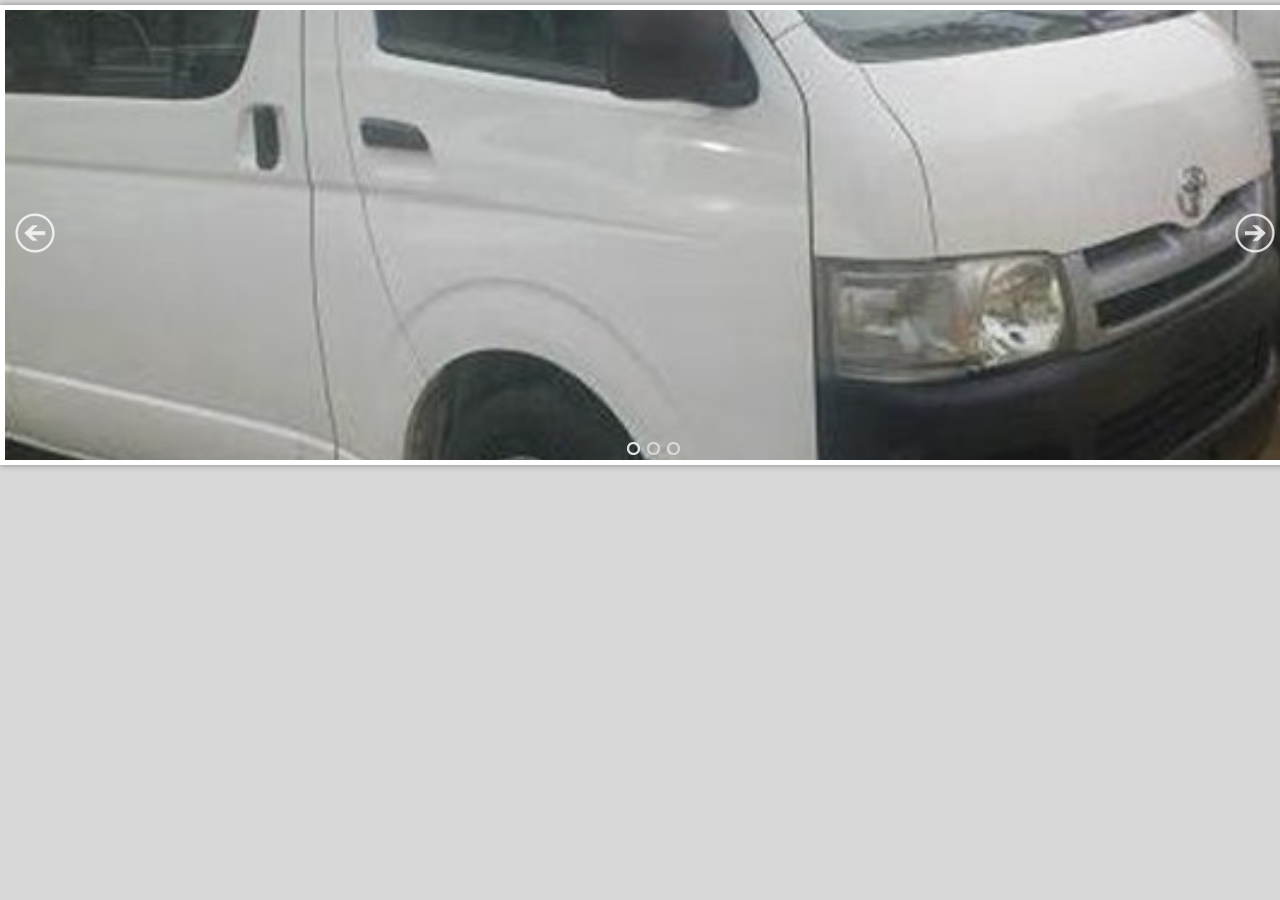
<file: index.html>
<!DOCTYPE html PUBLIC "-//W3C//DTD XHTML 1.0 Strict//EN"
	"http://www.w3.org/TR/xhtml1/DTD/xhtml1-strict.dtd">
<html xmlns="http://www.w3.org/1999/xhtml">
<head>
	<title>Utcslider generated by WOWSlider.com</title>
	<meta http-equiv="content-type" content="text/html; charset=utf-8" />
	<meta name="description" content="Made with WOW Slider - Create beautiful, responsive image sliders in a few clicks. Awesome skins and animations. Image carousel" />
	
	<!-- Start WOWSlider.com HEAD section --> <!-- add to the <head> of your page -->
	<link rel="stylesheet" type="text/css" href="engine1/style.css" />
	<script type="text/javascript" src="engine1/jquery.js"></script>
	<!-- End WOWSlider.com HEAD section -->
	
</head>
<body style="background-color:#d7d7d7;margin:0">

	<!-- Start WOWSlider.com BODY section --> <!-- add to the <body> of your page -->
	<div id="wowslider-container1">
	<div class="ws_images"><ul>
		<li><img src="data1/images/utc1.jpg" alt="utc1" title="utc1" id="wows1_0"/></li>
		<li><a href="http://wowslider.com/vf"><img src="data1/images/utc2.jpg" alt="full screen slider" title="utc2" id="wows1_1"/></a></li>
		<li><img src="data1/images/utc4.jpg" alt="utc4" title="utc4" id="wows1_2"/></li>
	</ul></div>
	<div class="ws_bullets"><div>
		<a href="#" title="utc1"><img src="data1/tooltips/utc1.jpg" alt="utc1"/>1</a>
		<a href="#" title="utc2"><img src="data1/tooltips/utc2.jpg" alt="utc2"/>2</a>
		<a href="#" title="utc4"><img src="data1/tooltips/utc4.jpg" alt="utc4"/>3</a>
	</div></div><span class="wsl"><a href="http://wowslider.com/vu">image carousel</a> by WOWSlider.com v6.8</span>
	<div class="ws_shadow"></div>
	</div>	
	<script type="text/javascript" src="engine1/wowslider.js"></script>
	<script type="text/javascript" src="engine1/script.js"></script>
	<!-- End WOWSlider.com BODY section -->
	
</body>
</html>
</file>
<file: engine1/style.css>
/*
 *	generated by WOW Slider 6.8
 *	template Metro
 */
@import url(https://fonts.googleapis.com/css?family=Open+Sans+Condensed:300&subset=latin,latin-ext,cyrillic);
#wowslider-container1 { 
	zoom: 1; 
	position: relative;
	width: 100%;
	max-width:100%;
	max-height:450px;
	margin:5px auto 5px;
	z-index:90;
	border:5px solid #FFFFFF;
	text-align:left; /* reset align=center */
	font-size: 10px;
}
* html #wowslider-container1{ width:600px }
#wowslider-container1 .ws_images ul{
	position:relative;
	width: 10000%; 
	height:100%;
	left:0;
	list-style:none;
	margin:0;
	padding:0;
	border-spacing:0;
	overflow: visible;
	/*table-layout:fixed;*/
}
#wowslider-container1 .ws_images ul li{
	position: relative;
	width:1%;
	height:100%;
	line-height:0; /*opera*/
	overflow: hidden;
	float:left;
	font-size:0;
	padding:0 0 0 0 !important;
	margin:0 0 0 0 !important;
}

#wowslider-container1 .ws_images{
	position: relative;
	left:0;
	top:0;
	width:100%;
	height:100%;
	max-height:450px;
	overflow:hidden;
}
#wowslider-container1 .ws_images a{
	width:100%;
	height:100%;
	max-height:450px;
	display:block;
	color:transparent;
}
#wowslider-container1 img{
	max-width: none !important;
}
#wowslider-container1 .ws_images img{
	width:100%;
	border:none 0;
	max-width: none;
	padding:0;
	margin:0;
}

#wowslider-container1 .ws_images iframe {
	position: absolute;
	z-index: -1;
}

#wowslider-container1 .ws-title > div {
	display: inline-block !important;
}

#wowslider-container1 a{ 
	text-decoration: none; 
	outline: none; 
	border: none; 
}

#wowslider-container1  .ws_bullets { 
	float: left;
	position:absolute;
	z-index:70;
}
#wowslider-container1  .ws_bullets div{
	position:relative;
	float:left;
	font-size: 0px;
}
#wowslider-container1  .wsl{
	display:none;
}
#wowslider-container1 sound, 
#wowslider-container1 object{
	position:absolute;
}

/* prevent some of users reset styles */
#wowslider-container1 .ws_effect {
	position: static;
}

#wowslider-container1 .ws_photoItem {
	background: #fff;
}
#wowslider-container1 .ws_photoItem > div {
	left: 2em;
	right: 2em;
	top: 2em;
	bottom: 2em;
}


#wowslider-container1.ws_gestures {
	cursor: -webkit-grab;
	cursor: -moz-grab;
	cursor: url("[data-uri]"), move;
}
#wowslider-container1.ws_gestures.ws_grabbing {
	cursor: -webkit-grabbing;
	cursor: -moz-grabbing;
	cursor: url("[data-uri]"), move;
}

/* hide controls when video start play */
#wowslider-container1.ws_video_playing .ws_bullets {
	display: none;
}
#wowslider-container1.ws_video_playing:hover .ws_bullets {
	display: block;
}
/* IE fix because it don't show controls on hover if frame visible */
#wowslider-container1.ws_video_playing_ie .ws_bullets,
#wowslider-container1.ws_video_playing_ie a.ws_next,
#wowslider-container1.ws_video_playing_ie a.ws_prev {
	display: block;
}


/* youtube/vimeo buttons */
#wowslider-container1 .ws_video_btn {
	position: absolute;
	display: none;
	cursor: pointer;
	top: 0;
	left: 0;
	width: 100%;
	height: 100%;
	z-index: 55;
}
#wowslider-container1 .ws_video_btn.ws_youtube,
#wowslider-container1 .ws_video_btn.ws_vimeo {
	display: block;
}
#wowslider-container1 .ws_video_btn div {
	position: absolute;
	background-image: url(./playvideo.png);
	background-size: 200%;
	top: 50%;
	left: 50%;
	width: 7em;
	height: 5em;
	margin-left: -3.5em;
	margin-top: -2.5em;
}
#wowslider-container1 .ws_video_btn.ws_youtube div {
	background-position: 0 0;
}
#wowslider-container1 .ws_video_btn.ws_youtube:hover div {
	background-position: 100% 0;
}
#wowslider-container1 .ws_video_btn.ws_vimeo div {
	background-position: 0 100%;
}
#wowslider-container1 .ws_video_btn.ws_vimeo:hover div {
	background-position: 100% 100%;
}

#wowslider-container1 .ws_playpause.ws_hide {
	display: none !important;
}

#wowslider-container1  .ws_bullets { 
	padding: 5px; 
}
#wowslider-container1 .ws_bullets a { 
	width:13px;
	height:13px;
	background: url(./bullet.png) left top;
	float: left; 
	text-indent: -4000px; 
	position:relative;
	margin-left:7px;
	color:transparent;
}
#wowslider-container1 .ws_bullets a.ws_selbull, #wowslider-container1 .ws_bullets a:hover{
	background-position: 0 100%;
} 
#wowslider-container1 a.ws_next, #wowslider-container1 a.ws_prev {
	position:absolute;
	top:50%;
	margin-top:-2.2em;
	z-index:60;
	height: 4em;
	width: 4em;
	background-image: url(./arrows.png);
	opacity:0.8;
	background-size: 200%;
}
#wowslider-container1 a.ws_next{
	background-position: 100% 0;
	right:1em;
}
#wowslider-container1 a.ws_prev {
	background-position: 0 0; 
	left:1em;
}
#wowslider-container1 a.ws_next:hover{
	opacity:1;
}
#wowslider-container1 a.ws_prev:hover {
	opacity:1; 
}

/*playpause*/
#wowslider-container1 .ws_playpause {
    width: 4em;
    height: 4em;
    position: absolute;
    top: 50%;
    left: 50%;
    margin-left: -2em;
    margin-top: -2em;
    z-index: 59;
	opacity:0.8;
	background-size: 100%;
}

#wowslider-container1 .ws_pause {
    background-image: url(./pause.png);
}

#wowslider-container1 .ws_play {
    background-image: url(./play.png);
}

#wowslider-container1 .ws_pause:hover, #wowslider-container1 .ws_play:hover {
    background-position: 100% 100% !important;
	opacity:1; 
}/* bottom center */
#wowslider-container1  .ws_bullets {
    bottom: 0px;
	left:50%;
}
#wowslider-container1  .ws_bullets div{
	left:-50%;
}
#wowslider-container1 .ws-title{
	position:absolute;
	display:block;
	bottom: 2.5em;
	left: 1em; 
	margin-right: 1em;
	color:#FFFFFF;
	z-index: 50;
	font-family:'Open Sans Condensed', sans-serif;
	line-height: 2.8em;
	font-weight: bold;
}
#wowslider-container1 .ws-title div,#wowslider-container1 .ws-title span{
	display:inline-block;
	padding:0.35em;
	background:none;
	border: 0.1em solid #FFFFFF; 
}
#wowslider-container1 .ws-title div{
	line-height: 1.15em;
	display:block;
	margin-top:0.5em;
	font-size: 2em;
}
#wowslider-container1 .ws-title span{
	padding:0.25em;
	font-size: 2.6em;
}#wowslider-container1 .ws_images > ul{
	animation: wsBasic 12s infinite;
	-moz-animation: wsBasic 12s infinite;
	-webkit-animation: wsBasic 12s infinite;
}
@keyframes wsBasic{0%{left:-0%} 16.67%{left:-0%} 33.33%{left:-100%} 50%{left:-100%} 66.67%{left:-200%} 83.33%{left:-200%} }
@-moz-keyframes wsBasic{0%{left:-0%} 16.67%{left:-0%} 33.33%{left:-100%} 50%{left:-100%} 66.67%{left:-200%} 83.33%{left:-200%} }
@-webkit-keyframes wsBasic{0%{left:-0%} 16.67%{left:-0%} 33.33%{left:-100%} 50%{left:-100%} 66.67%{left:-200%} 83.33%{left:-200%} }

#wowslider-container1 {
    box-shadow: 0px 0px 6px rgba(0, 0, 0, 0.4);	
    -moz-box-shadow: 0px 0px 6px rgba(0, 0, 0, 0.4);
    -webkit-box-shadow: 0px 0px 6px rgba(0, 0, 0, 0.4); 
}
#wowslider-container1 .ws_bullets  a img{
	text-indent:0;
	display:block;
	bottom:20px;
	left:-32px;
	visibility:hidden;
	position:absolute;
    border: 2px solid #FFFFFF;
	max-width:none;
}
#wowslider-container1 .ws_bullets a:hover img{
	visibility:visible;
}

#wowslider-container1 .ws_bulframe div div{
	height:48px;
	overflow:visible;
	position:relative;
}
#wowslider-container1 .ws_bulframe div {
	left:0;
	overflow:hidden;
	position:relative;
	width:64px;
	background-color:#FFFFFF;
}
#wowslider-container1  .ws_bullets .ws_bulframe{
	display:none;
	bottom:20px;
	overflow:visible;
	position:absolute;
	cursor:pointer;
    border: 2px solid #FFFFFF;
}
#wowslider-container1 .ws_bulframe span{
	display:block;
	position:absolute;
	bottom:-8px;
	margin-left:-3px;
	left:32px;
	background:url(./triangle.png);
	width:15px;
	height:6px;
}
</file>
